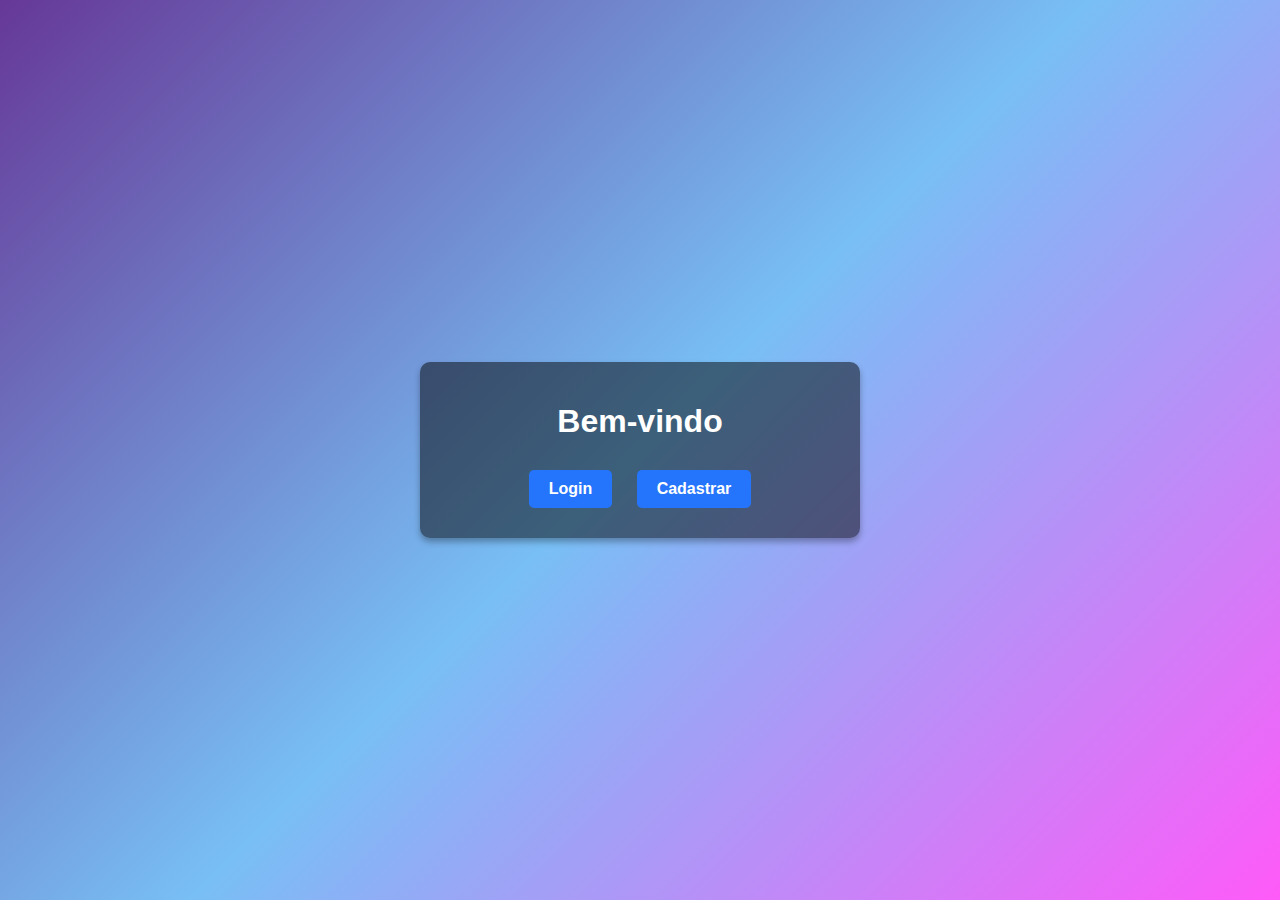
<file: index.html>
<!DOCTYPE html>
<html lang="pt-br">
<head>
    <meta charset="UTF-8">
    <meta name="viewport" content="width=device-width, initial-scale=1.0">
    <title>Página Inicial</title>
    <link rel="stylesheet" href="style.css">
</head>
<body>
    <section class="container">
        <h1>Bem-vindo</h1>
        <div class="button-container">
            <a href="login.html" class="btn">Login</a>
            <a href="cadastro.html" class="btn">Cadastrar</a>
        </div>
    </section>
</body>
</html>
</file>
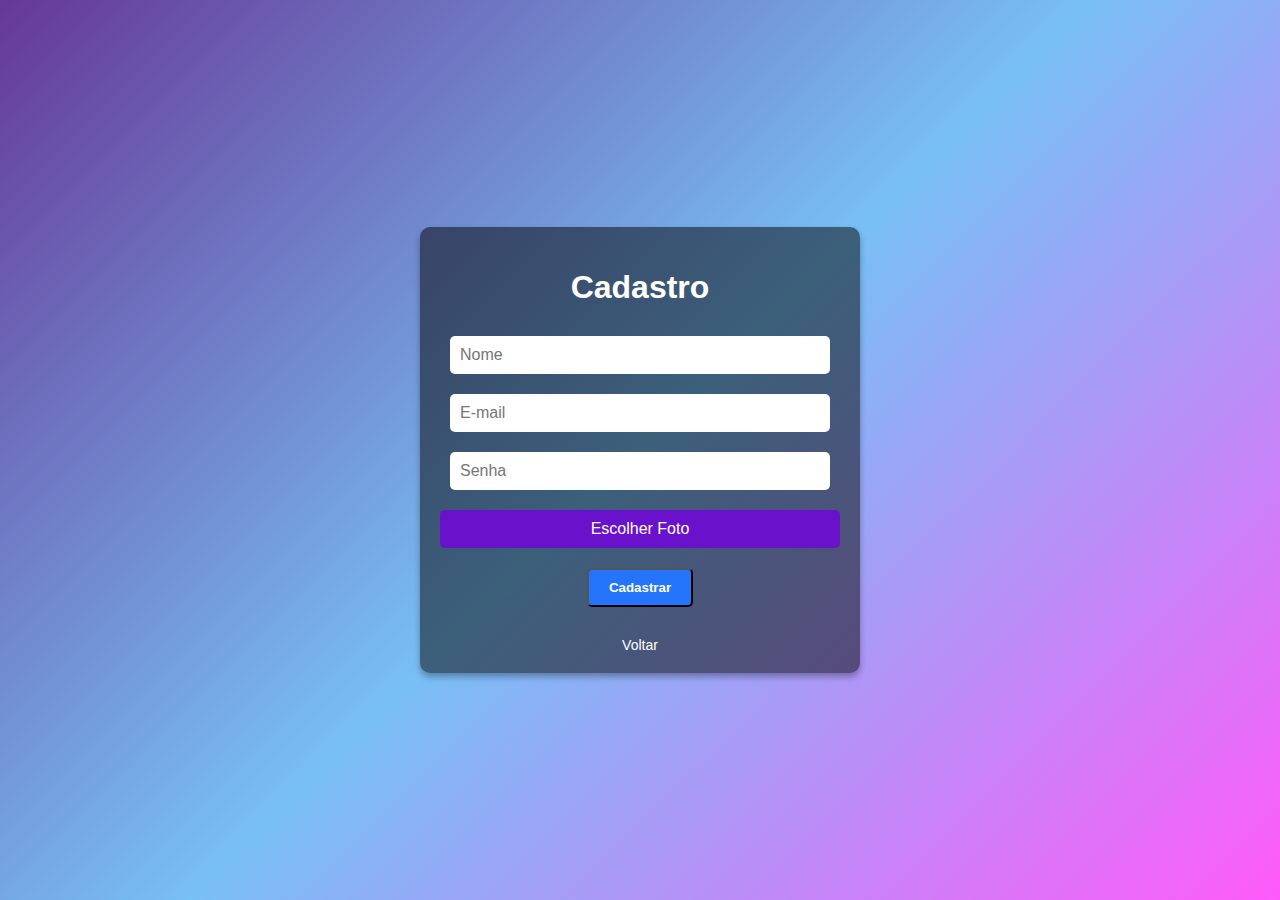
<file: cadastro.html>
<!DOCTYPE html>
<html lang="pt br">
<head>
    <meta charset="UTF-8">
    <meta name="viewport" content="width=device-width, initial-scale=1.0">
    <title>Cadastro</title>
    <link rel="stylesheet" href="style.css">
</head>
<body>
    <section class="container">
        <h1>Cadastro</h1>
        <form action="#" class="form">
            <input type="text" placeholder="Nome" required>
            <input type="email" placeholder="E-mail" required>
            <input type="password" placeholder="Senha" required>
            <label for="foto" class="upload-label">Escolher Foto</label>
            <input type="file" id="foto" accept="image/*" class="upload-input">
            <button type="submit" class="btn">Cadastrar</button>
        </form>
        <a href="index.html" class="back-link">Voltar</a>
    </section>
</body>
</html>
</file>
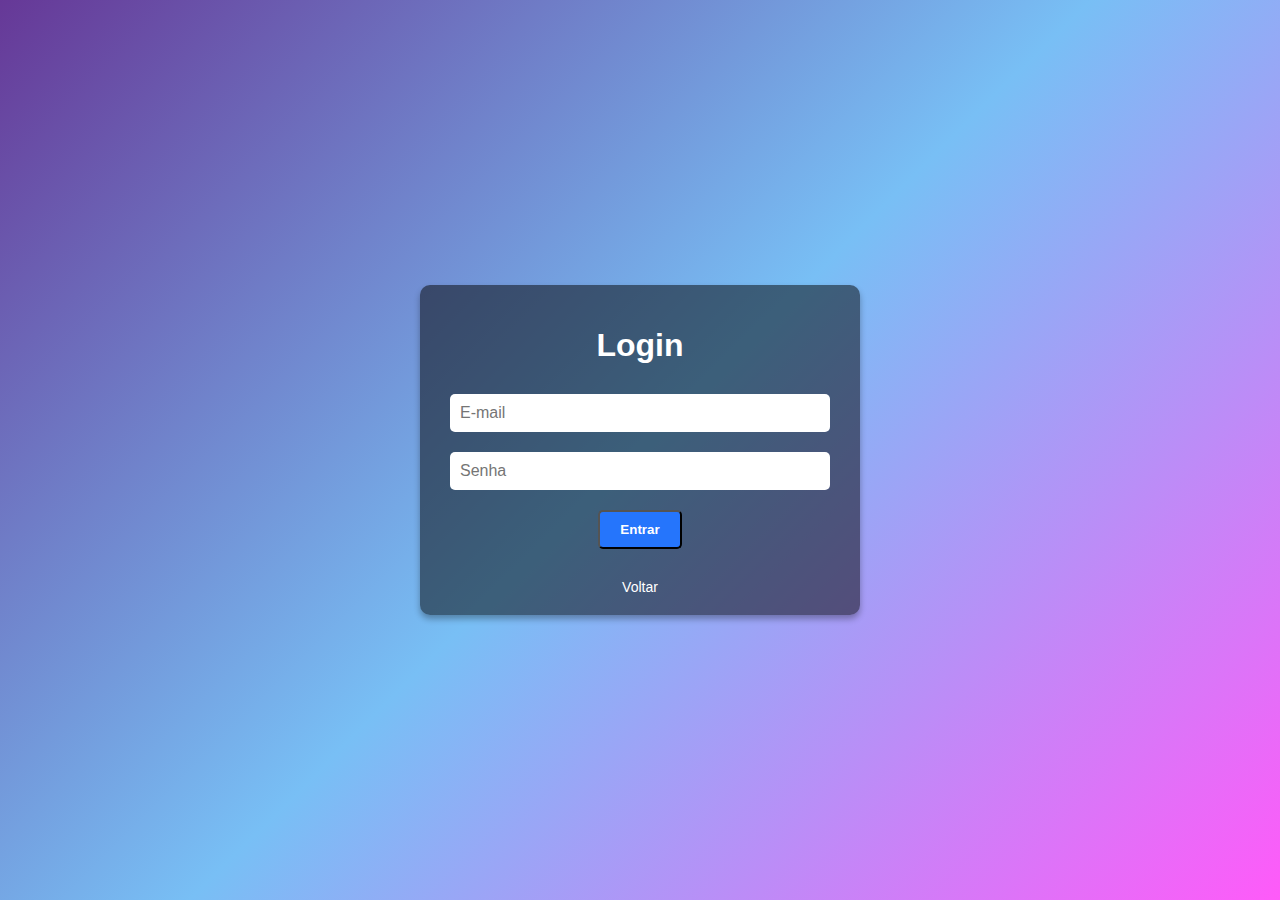
<file: login.html>
<!DOCTYPE html>
<html lang="pt-br">
<head>
    <meta charset="UTF-8">
    <meta name="viewport" content="width=device-width, initial-scale=1.0">
    <title>Login</title>
    <link rel="stylesheet" href="style.css">
</head>
<body>
    <section class="container">
        <h1>Login</h1>
        <form action="#" class="form">
            <input type="email" placeholder="E-mail" required>
            <input type="password" placeholder="Senha" required>
            <button type="submit" class="btn">Entrar</button>
        </form>
        <a href="index.html" class="back-link">Voltar</a>
    </section>
</body>
</html>
</file>
<file: style.css>
/* Configurações Globais */
body {
    margin: 0;
    padding: 0;
    font-family: Arial, sans-serif;
    background: linear-gradient(135deg, #663897, #78bff5, #ff5af9);
    color: #fff;
    display: flex;
    justify-content: center;
    align-items: center;
    height: 100vh;
}


.container {
    text-align: center;
    background: rgba(0, 0, 0, 0.5);
    padding: 20px;
    border-radius: 10px;
    width: 90%;
    max-width: 400px;
    box-shadow: 0 4px 6px rgba(0, 0, 0, 0.3);
}

h1 {
    margin-bottom: 20px;
}


.btn {
    display: inline-block;
    background: #2575fc;
    padding: 10px 20px;
    color: #fff;
    text-decoration: none;
    border-radius: 5px;
    margin: 10px;
    font-weight: bold;
    transition: background 0.3s;
}

.btn:hover {
    background: #6a11cb;
}


.form input {
    width: 90%;
    padding: 10px;
    margin: 10px 0;
    border: none;
    border-radius: 5px;
    font-size: 16px;
}

.upload-label {
    display: block;
    background: #6a11cb;
    padding: 10px;
    margin: 10px auto;
    color: #fff;
    text-align: center;
    border-radius: 5px;
    cursor: pointer;
}

.upload-input {
    display: none;
}


.back-link {
    display: block;
    margin-top: 20px;
    color: #fff;
    text-decoration: none;
    font-size: 14px;
    transition: color 0.3s;
}

.back-link:hover {
    color: #2575fc;
}
</file>
